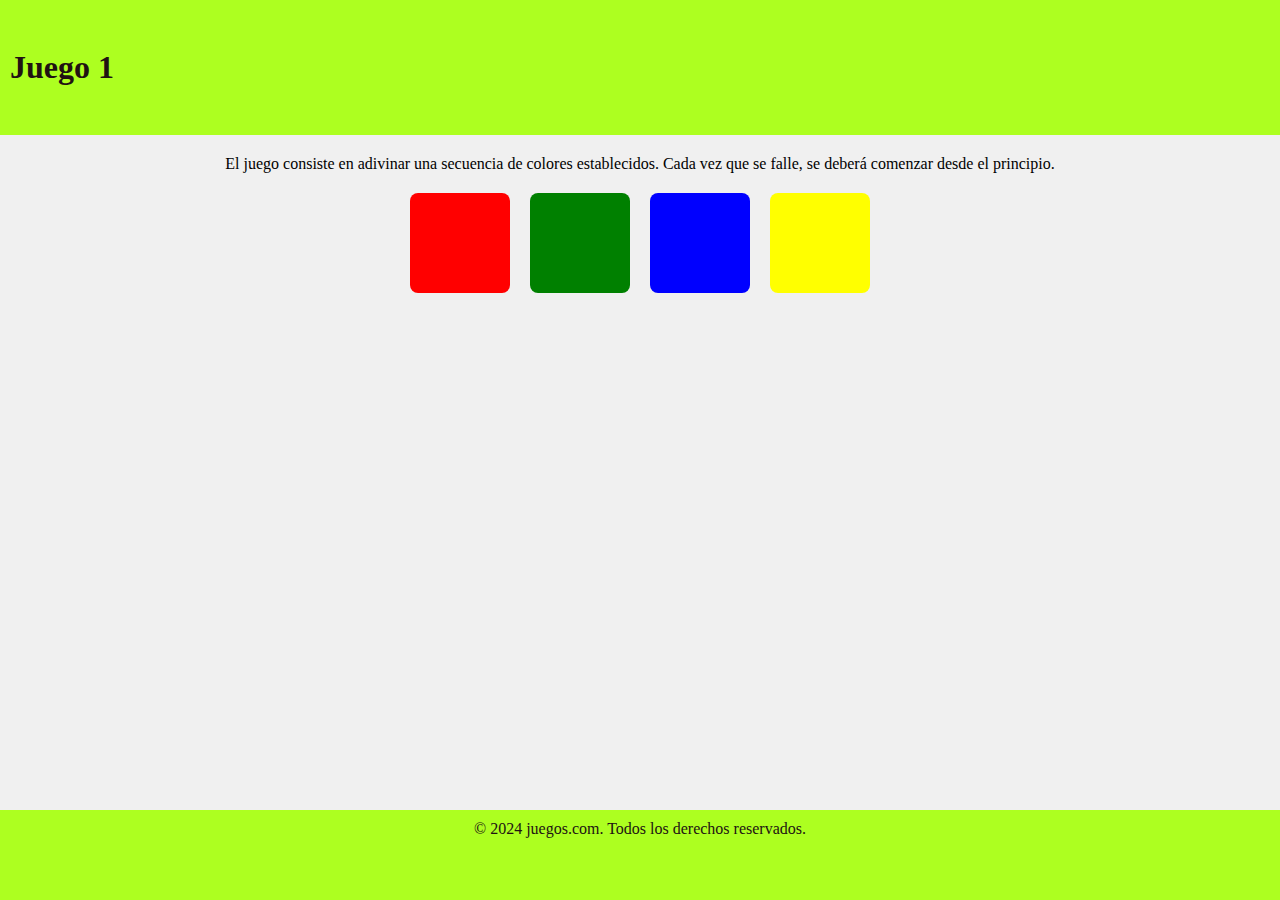
<file: html/juego1.html>
<!DOCTYPE html>
<html lang="en">
<head>
  <meta charset="UTF-8">
  <meta name="viewport" content="width=device-width, initial-scale=1.0">
  <title>Juego 1</title>
  <link rel="stylesheet" href="../css/estilosGenerales.css">
  <link rel="stylesheet" href="../css/estilosJuego1.css">
  <script src="../js/logicaJuego1.js"></script>
</head>
<body>
  <header>
    <h1>Juego 1</h1>
  </header>
  <main>
    <p>El juego consiste en adivinar una secuencia de colores establecidos. Cada vez que se falle, se deberá comenzar desde el principio.</p>

    <div class="botones-colores">
      <div id="rojo" class="boton-color" onclick="verificarColor('rojo')"></div>
      <div id="verde" class="boton-color" onclick="verificarColor('verde')"></div>
      <div id="azul" class="boton-color" onclick="verificarColor('azul')"></div>
      <div id="amarillo" class="boton-color" onclick="verificarColor('amarillo')"></div>
    </div>
    <p id="mensaje"></p>
  </main>
  <footer>
    <p>&copy; 2024 juegos.com. Todos los derechos reservados.</p>
  </footer>
</body>
</html>
</file>
<file: css/estilosGenerales.css>
* {
  margin: 0;
  padding: 0;
  box-sizing: border-box;
}

header {
  display: flex;
  align-items: center;
  gap: 10px;
  background-color: #adff20;
  color: rgb(33, 18, 18);
  padding: 10px;
  height: 15vh;
}

.logo {
  height: 100%;
  /* margin-right: 10px; */ /* Se resuelve con gap de flexbox*/
  border-radius: 50%;
}


main {
  display: flex;
  flex-direction: column;
  text-align: center;
  padding: 20px;
  min-height: 75vh;
  background-color: #f0f0f0;
}

main .contenedor-juegos {
  display: flex;
  flex-wrap: wrap;
  justify-content: space-between;
  gap: 20px;
  margin-top: 20px;
}

main .contenedor-juegos .juego {
  width: 200px;
  height: 200px;
  border: 1px solid #ccc;
  background-color: #dc0b0b;
  border-radius: 8px;
}

footer {
  text-align: center;
  padding: 10px;
  background-color: #adff20;
  color: rgb(33, 18, 18);
  height: 10vh;
}
</file>
<file: css/estilosJuego1.css>
.botones-colores{
  display: flex;
  justify-content: center;
  flex-wrap: wrap;
  gap: 20px;
  margin-top: 20px;

}

.boton-color {
  width: 100px;
  height: 100px;
  border: none;
  border-radius: 8px;
  cursor: pointer;
}

.boton-color:active {
  transform: scale(0.95);
}

#rojo {
  background-color: red;
}

#verde {
  background-color: green;
}

#azul {
  background-color: blue;
}

#amarillo {
  background-color: yellow;
}

#mensaje {
  margin-top: 20px;
  font-size: 1.5em;
  font-weight: bold;
}
</file>
